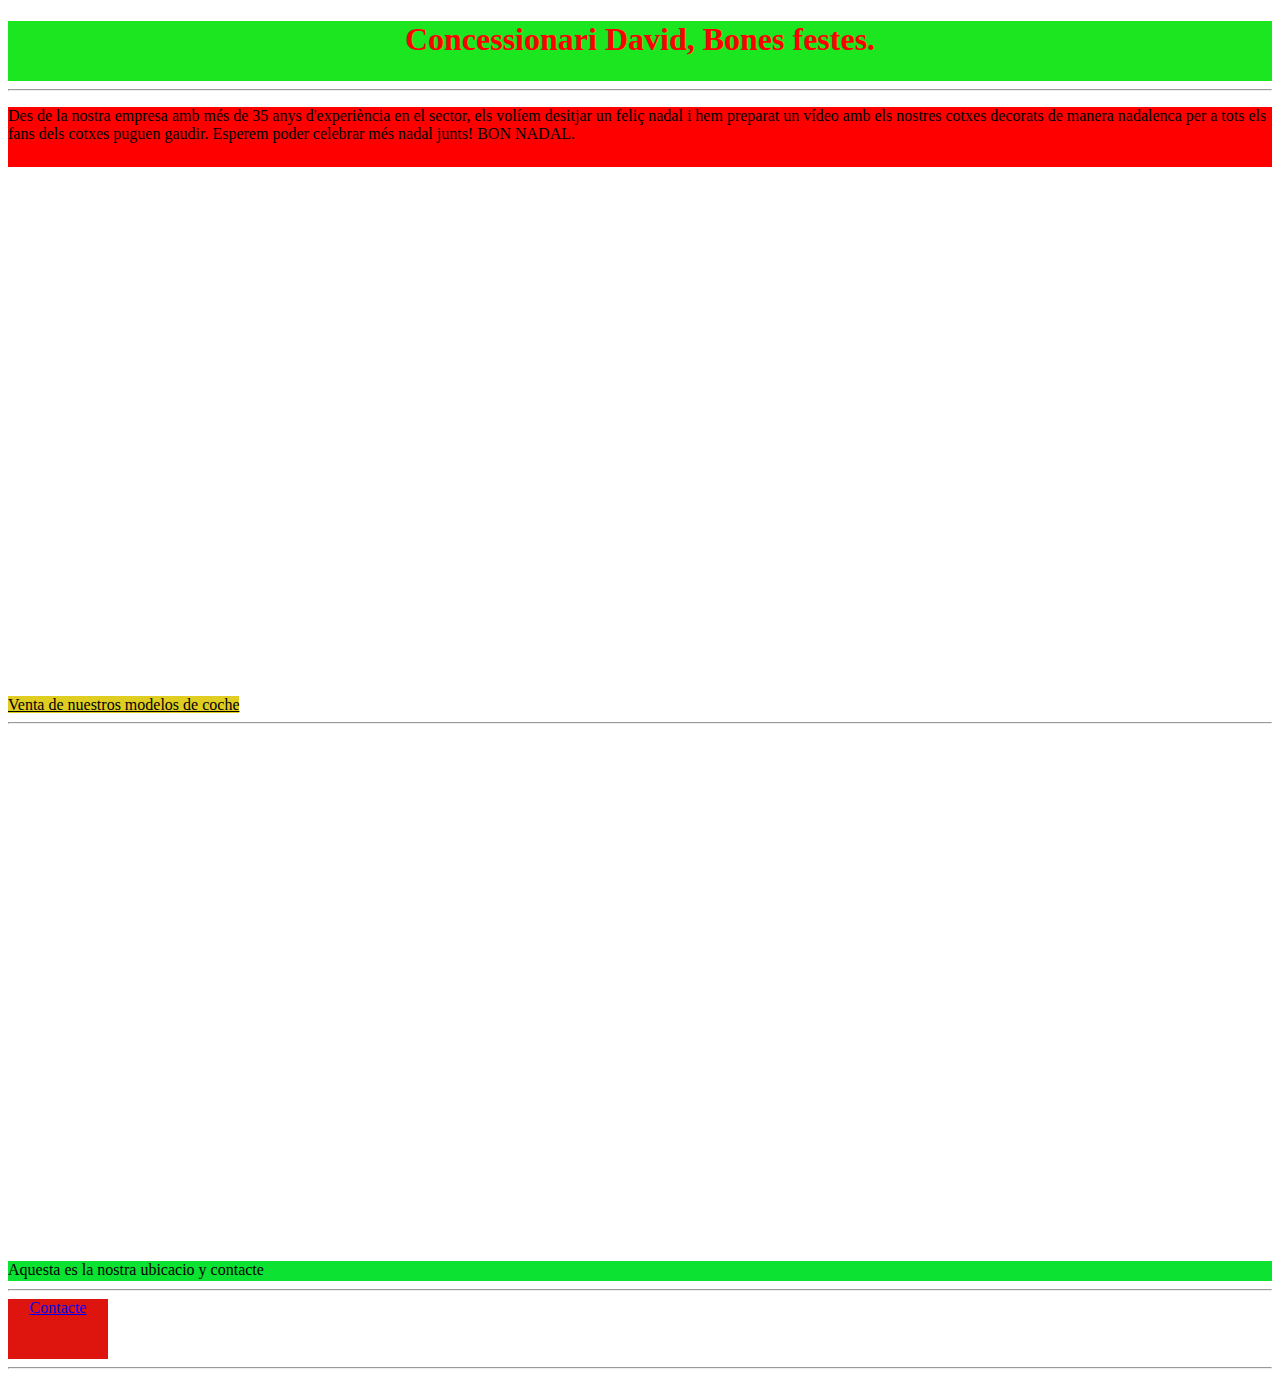
<file: index.html>
<!DOCTYPE html>
<html lang="en">
<head>
    <meta charset="UTF-8">
    <meta name="viewport" content="width=device-width, initial-scale=1.0">
    <title>Nadal</title>
    <link rel="stylesheet" href="style.css">
</head>
<body>
    <Header><center><h1>Concessionari David, Bones festes.</h1></center></Header>
      <main>
        <hr>
        <section>
            <div class="Texto">
            <p>Des de la nostra empresa amb més de 35 anys d'experiència en el sector, els volíem desitjar un feliç nadal i hem preparat un vídeo amb els nostres cotxes decorats de manera nadalenca per a tots els fans dels cotxes puguen gaudir. Esperem poder celebrar més nadal junts! BON NADAL.</p>
            </div>
          <center><iframe width="720" height="525" src="https://www.youtube.com/embed/EO7He8Dl-q4?si=u2UGoQ8xqvMPMm8v" title="YouTube video player" frameborder="0" allow="accelerometer; autoplay; clipboard-write; encrypted-media; gyroscope; picture-in-picture; web-share" allowfullscreen></iframe></center>
          <u> <div class="Linea-Coches">Venta de nuestros modelos de coche</div></u>
        </section>
        <hr>
        <section>
            <center><iframe src="https://www.google.com/maps/embed?pb=!1m18!1m12!1m3!1d3080.3168032232015!2d-0.33444158835773663!3d39.46217117149057!2m3!1f0!2f0!3f0!3m2!1i1024!2i768!4f13.1!3m3!1m2!1s0xd60485c30e34a19%3A0x98f8d2cea8daa636!2sIES%20El%20Grao!5e0!3m2!1ses!2ses!4v1704623339582!5m2!1ses!2ses" width="720" height="525" style="border:0;" allowfullscreen="" loading="lazy" referrerpolicy="no-referrer-when-downgrade"></iframe></center>        </section>
        <div class="Texto-Verde">
            Aquesta es la nostra ubicacio y contacte
        </div>
        <hr>
        <div class="Cuadrados-Bloque">
            <center><a href="contacte.html">Contacte</a></center>
         </div>

        <hr>
    </main>
</body>
</html>
</file>
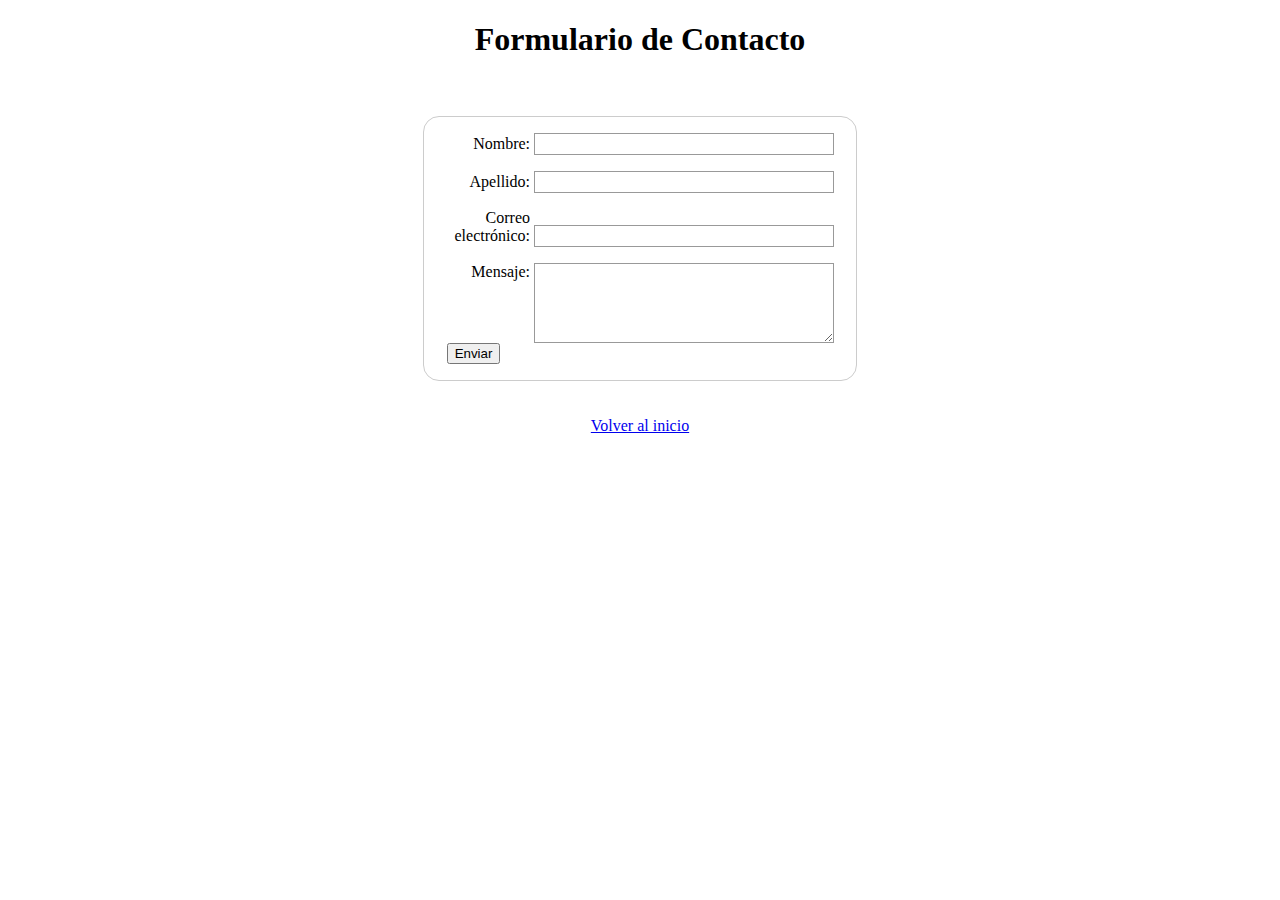
<file: contacte.html>
<!DOCTYPE html>
<html lang="en">
<head>
    <meta charset="UTF-8">
    <meta name="viewport" content="width=device-width, initial-scale=1.0">
    <title>Document</title>
    <link rel="stylesheet" href="formulario.css">
</head>
<body>
   <center> <header><h1>Formulario de Contacto</h1></header> </center>
   <br>
   <br>
    <form action="/my-handling-form-page" method="post">
        <ul>
          <li>
            <label for="name">Nombre:</label>
            <input type="text" id="name" name="user_name" />
          </li>
          <li>
            <label for="Apellido">Apellido:</label>
            <input type="text" id="lastname" name="user_lastname" />
          </li>
          <li>
            <label for="mail">Correo electrónico:</label>
            <input type="email" id="mail" name="user_mail" />
          </li>
          <li>
            <label for="msg">Mensaje:</label>
            <textarea id="msg" name="user_message"></textarea>
          </li>
          <button>Enviar</button>
        </ul>
      </form>
      <br>
      <br>
      
      <center><a href="index.html">Volver al inicio</a>  </center>
    

</body>
</html>
</file>
<file: style.css>
header{
    background-color: rgb(28, 230, 31);
    color: red;
    height: 60px;
}
div.Texto-Verde{
    background-color: rgb(11, 226, 50);
    width: 100%;
    height: 20px;
    display: inline-block;
}
div.Linea-Coches{
    background-color:rgb(224, 205, 34);
      display: inline;
}
div.Cuadrados-Bloque{
    background-color: rgb(222, 21, 14);
    display: block;
    height: 60px;
    width: 100px;
}
div.Texto{
    background-color: red;
    display: block flow;
    height: 60px;
}
</file>
<file: formulario.css>
form {

    margin: 0 auto;
    width: 400px;
   
    padding: 1em;
    border: 1px solid #ccc;
    border-radius: 1em;
  }
  
  ul {
    list-style: none;
    padding: 0;
    margin: 0;
  }
  
  form li + li {
    margin-top: 1em;
  }
  
  label {
  
    display: inline-block;
    width: 90px;
    text-align: right;
  }
  
  input,
  textarea {
  
    font: 1em sans-serif;
    width: 300px;
    box-sizing: border-box;
    border: 1px solid #999;
  }
  
  input:focus,
  textarea:focus {

    border-color: #000;
  }
  
  textarea {
    vertical-align: top;
    height: 5em;
  }
  
  .button {

    padding-left: 90px; 
  }
  
  button {
    margin-left: 0.5em;
  }
</file>
